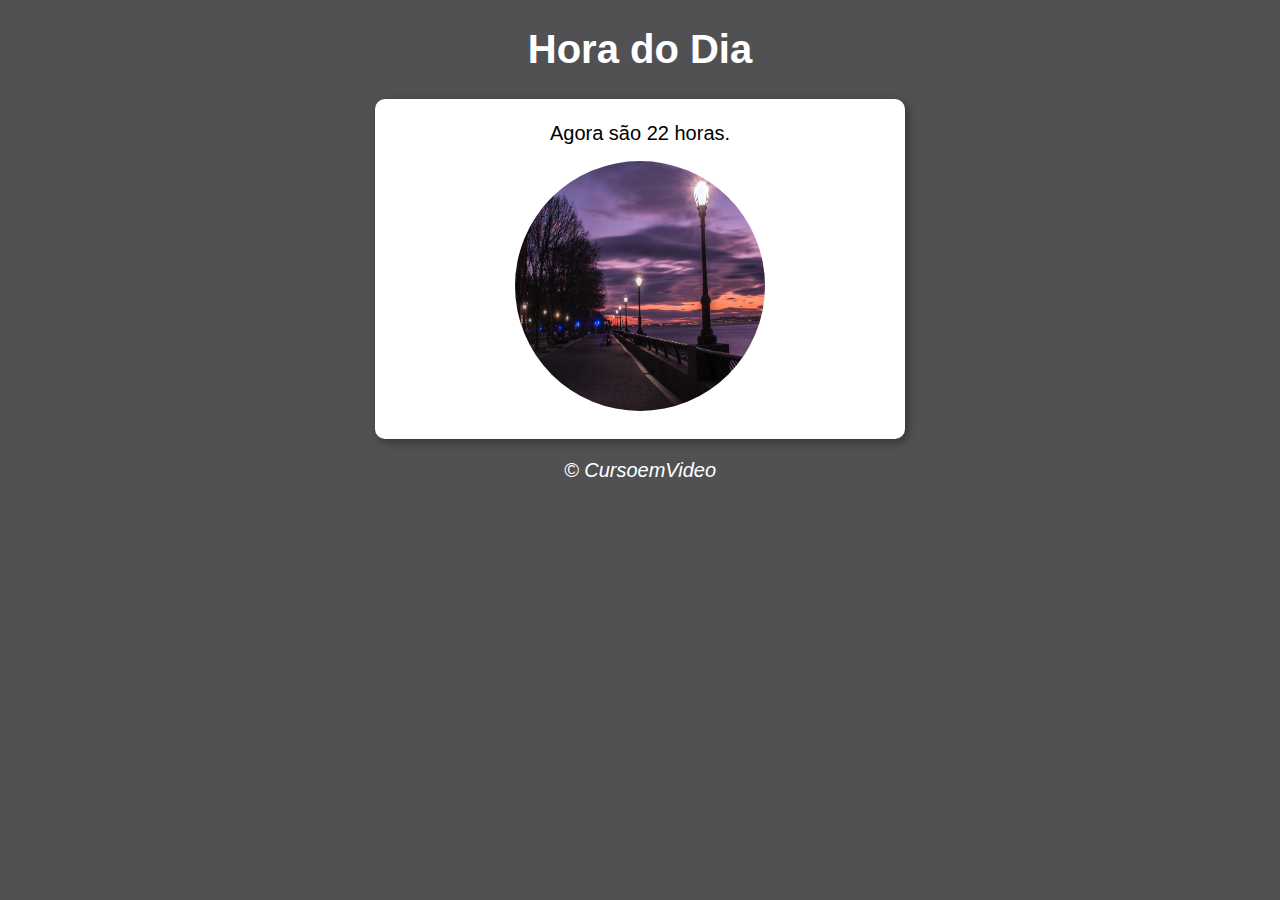
<file: aula13/ex01/index.html>
<!DOCTYPE html>
<html lang="pt-br">
<head>
    <meta charset="UTF-8">
    <meta name="viewport" content="width=device-width, initial-scale=1.0">
    <title>Hora do Dia</title>
    <link rel="stylesheet" href="estilo.css">
</head>
<body onload="carregar()">
    <header>
        <h1>Hora do Dia</h1>
    </header>
    <section>
        <div id="msg">
            Aqui vai aparecer a mensagem...
        </div>
        <div id="foto">
            <img id="imagem" src="./assets/images/fotodia.png" alt="foto">
        </div>
    </section>
    <footer>
        <p>&copy; CursoemVideo</p>
    </footer>
    <script src="script.js"></script>
</body>
</html>
</file>
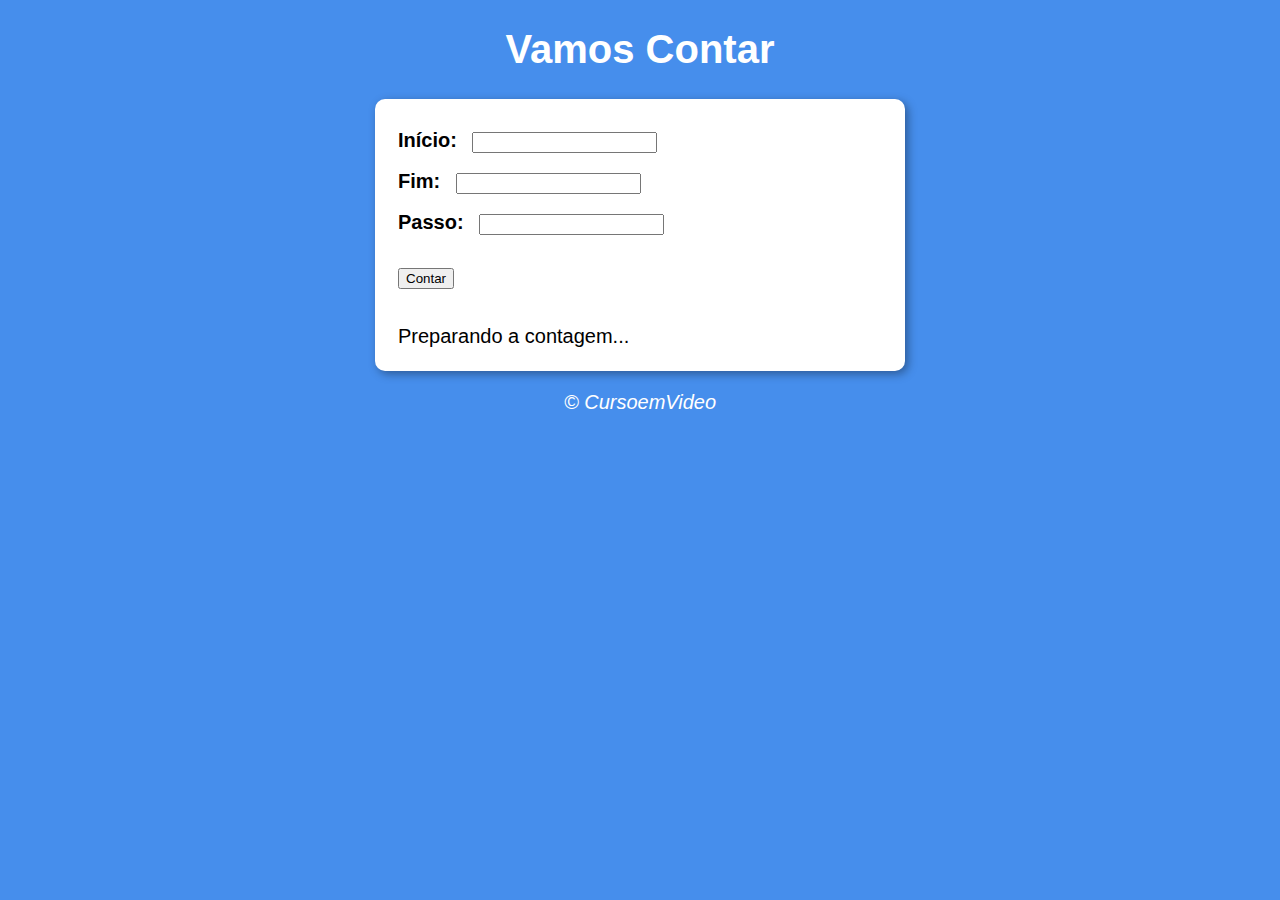
<file: aula14/ex 1/index.html>
<!DOCTYPE html>
<html lang="pt-br">
<head>
    <meta charset="UTF-8">
    <meta name="viewport" content="width=device-width, initial-scale=1.0">
    <title>Super Contador</title>
    <link rel="stylesheet" href="estilo.css">
</head>
<body>
    <header>
        <h1>Vamos Contar</h1>
    </header>
    <section>
        <div id="dados">
            <strong>Início:</strong> <input type="number" name="inicio" id="txti"><br>
            <strong>Fim:</strong> <input type="number" name="fim" id="txtf"><br>
            <strong>Passo:</strong> <input type="number" name="passo" id="txtp">
            <p><input type="button" value="Contar" onclick="contar()"></p>
        </div>
        <div id="res">
            Preparando a contagem...
        </div>
    </section>
    <footer>
        <p>&copy; CursoemVideo</p>
    </footer>
    <script src="script.js"></script>
</body>
</html>
</file>
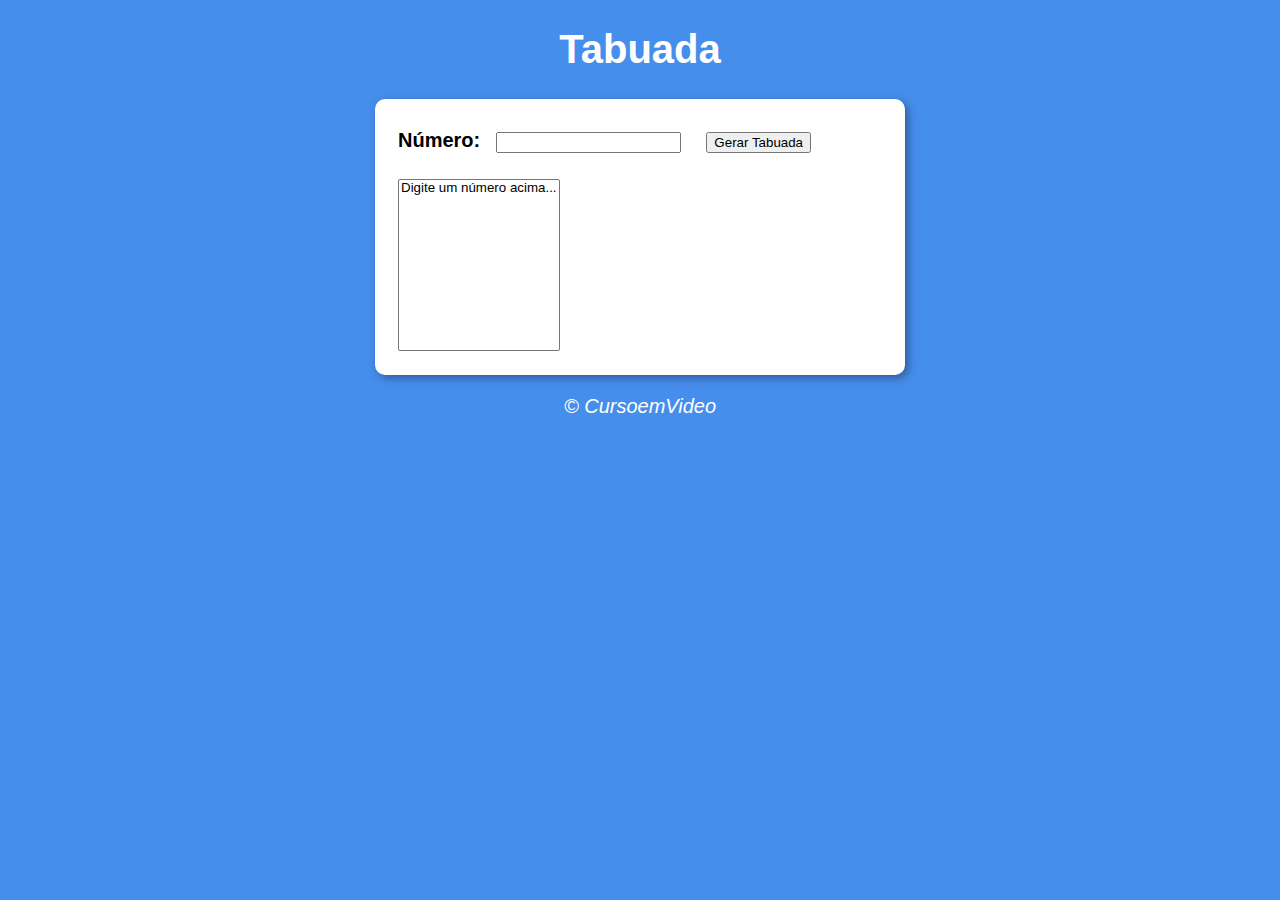
<file: aula14/ex 2/index.html>
<!DOCTYPE html>
<html lang="pt-br">
<head>
    <meta charset="UTF-8">
    <meta name="viewport" content="width=device-width, initial-scale=1.0">
    <title>Tabuada</title>
    <link rel="stylesheet" href="estilo.css">
</head>
<body>
    <header>
        <h1>Tabuada</h1>
    </header>
    <section>
        <div>
            <strong>Número:</strong> <input type="number" name="num" id="txtn">
            <input type="button" value="Gerar Tabuada" onclick="tabuada()">
        </div>
        <div>
           <select name="tabuada" id="seltab" size="10">
            <option>Digite um número acima...</option>
           </select> 
        </div>
    </section>
    <footer>
        <p>&copy; CursoemVideo</p>
    </footer>
    <script src="script.js"></script>
</body>
</html>
</file>
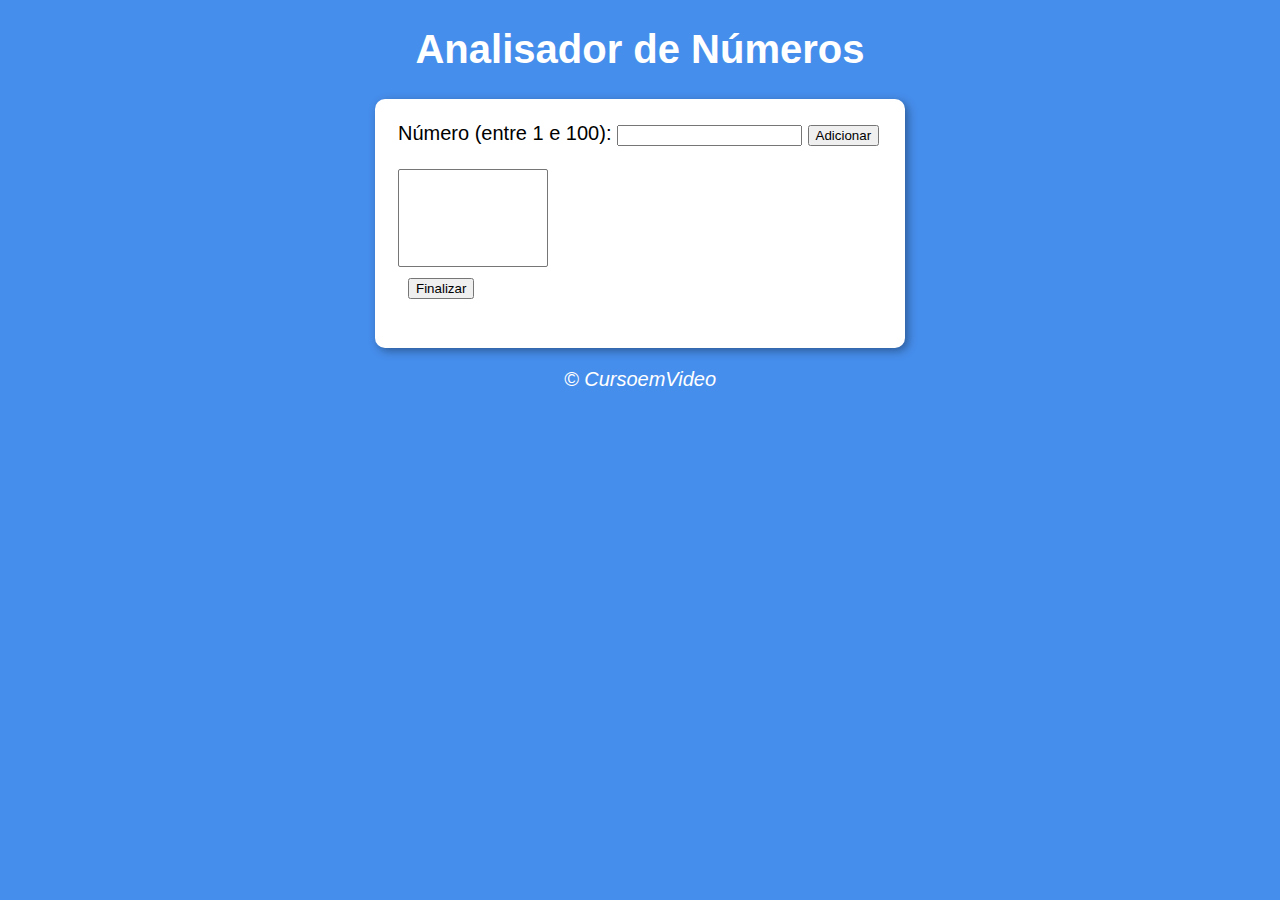
<file: aula17/ex 2/index.html>
<!DOCTYPE html>
<html lang="pt-br">
  <head>
    <meta charset="UTF-8" />
    <meta name="viewport" content="width=device-width, initial-scale=1.0" />
    <title>Analisador de Números</title>
    <link rel="stylesheet" href="estilo.css" />
  </head>
  <body>
    <header>
      <h1>Analisador de Números</h1>
    </header>
    <section>
      <div>
          <p>Número (entre 1 e 100): </p>
          <p><input type="number" name="fnum" id="fnum"></p>
          <p><input type="button" value="Adicionar" onclick="adicionar()"></p>
          <br><br><select name="flista" id="flista" size="6"></select>
          <br><input type="button" value="Finalizar">
      </div>
      <div id="res">
      </div>
    </section>
    <footer>
      <p>&copy; CursoemVideo</p>
    </footer>
    <script src="script.js"></script>
  </body>
</html>
</file>
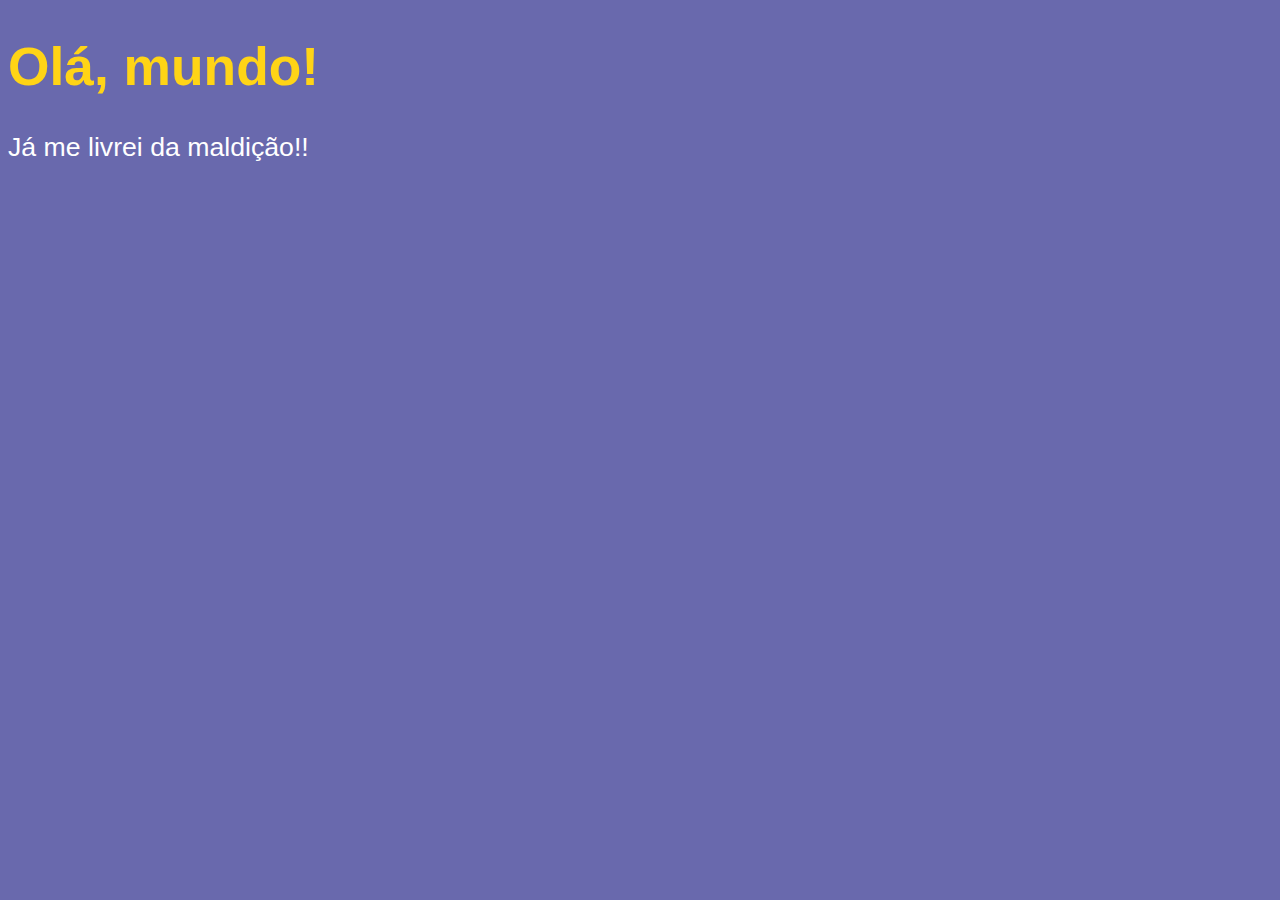
<file: aula06/ex003.html>
<!DOCTYPE html>
<html lang="en">
<head>
    <meta charset="UTF-8">
    <meta name="viewport" content="width=device-width, initial-scale=1.0">
    <title>Document</title>
    <style>
        body {
            background-color: rgb(105, 105, 173);
            color: white;
            font: normal 20pt Arial;
        }
        h1 {
            color: rgb(255, 212, 22);
        }
    </style>
</head>
<body>
    <h1>Olá, mundo!</h1>
    <p>Já me livrei da maldição!!</p>
    <script>
        var n1 = Number.parseInt(window.prompt('Digite um número: '));
        var n2 = Number.parseInt(window.prompt('Digite putro número: '));
        var s = n1 + n2;
        window.alert(`A soma entre ${n1} + ${n2} é igual a ${s}`)
    </script>
</body>
</html>
</file>
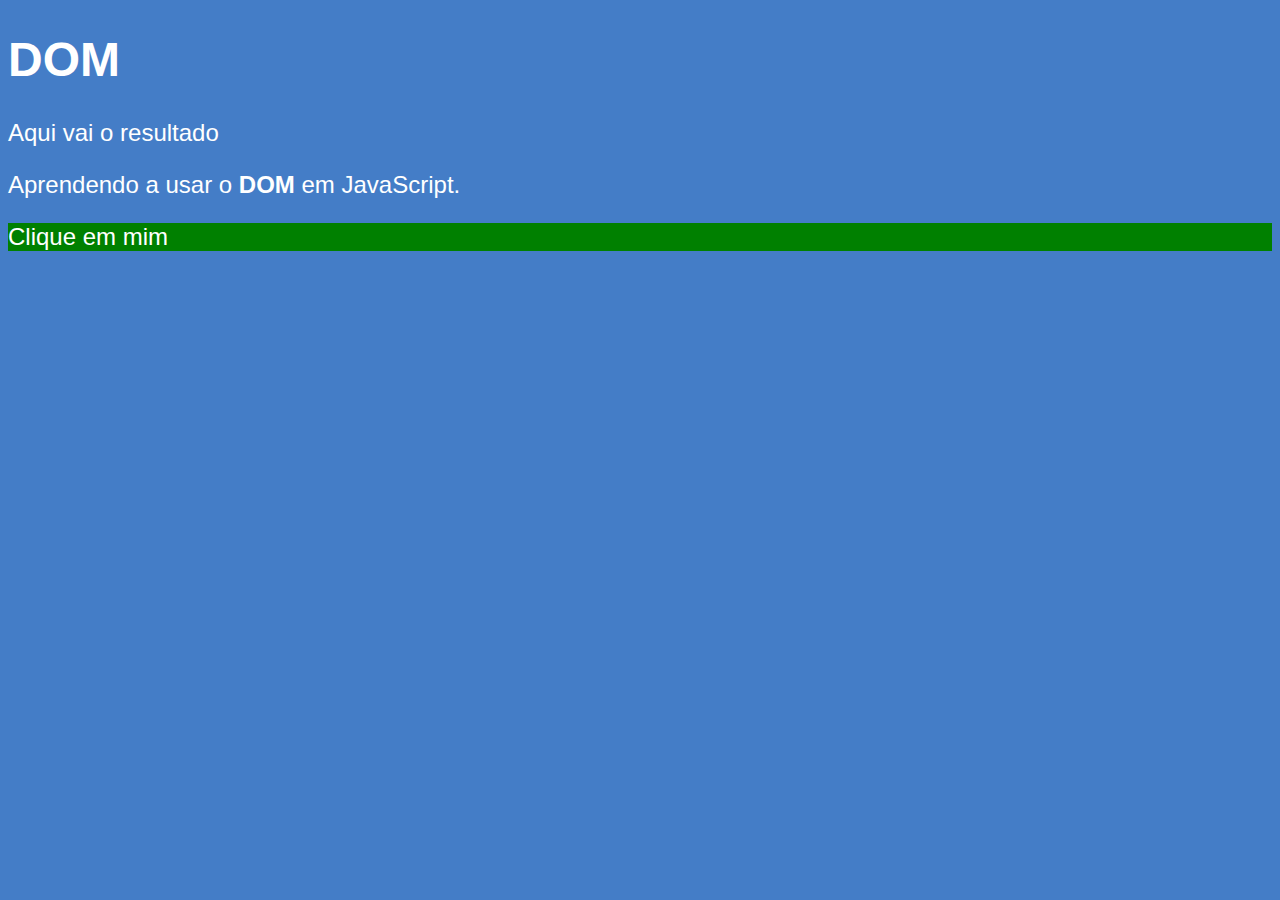
<file: aula09/ex005.html>
<!DOCTYPE html>
<html lang="pt-br">
<head>
    <meta charset="UTF-8">
    <meta name="viewport" content="width=device-width, initial-scale=1.0">
    <title>Primeiros passos com DOM</title>
    <style>
        body {
            background: rgb(68, 125, 199);
            color: white;
            font: normal 18pt Arial;
        }
    </style>
</head>
<body>
    <h1>DOM</h1>
    <p>Aqui vai o resultado</p>
    <p>Aprendendo a usar o <strong>DOM</strong> em JavaScript.</p>
    <div id="msg">Clique em mim</div>
    <script>
        var corpo = window.document.body
        var p1 = window.document.getElementsByTagName('p')[1];
        /*
        var d = window.document.getElementById('msg')
        d.style.background= 'green'
        d.innerText = 'Estou aguardando...'
        */
       var d = window.document.querySelector('div#msg')
       d.style.background = 'green'
    </script>
</body>
</html>
</file>
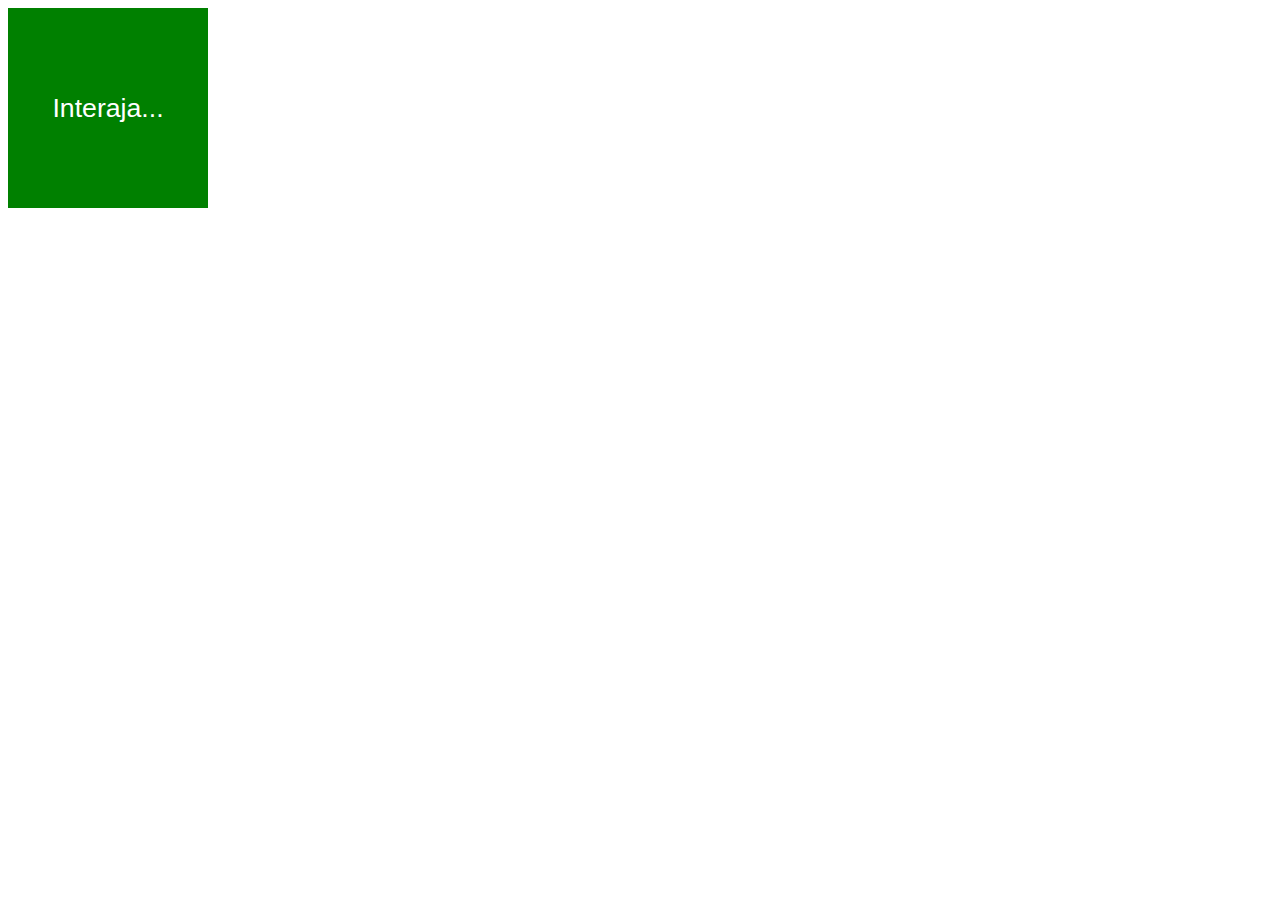
<file: aula10/ex006.html>
<!DOCTYPE html>
<html lang="pt-br">
<head>
    <meta charset="UTF-8">
    <meta name="viewport" content="width=device-width, initial-scale=1.0">
    <title>Eventos DOM</title>
    <style>
        div#area {
            font: normal 20pt Arial;
            background: green;
            color: white;
            width: 200px;
            height: 200px;
            line-height: 200px;
            text-align: center;
        }
    </style>
</head>
<body>
    <div id="area" onclick="clicar()" onmouseenter="entrar()" onmouseout="sair()">
        Interaja...
    </div>

    <script>
        var area = window.document.getElementById('area')
        area.addEventListener('click', clicar)
        area.addEventListener('mouseenter', entrar)
        area.addEventListener('mouseout', sair)

        function clicar() {
            area.innerText = 'Clicou!'
            area.style.background = 'red'
        }
        function entrar() {
            area.innerText = 'Entrou'
        }
        function sair() {
            area.innerText = 'Saiu'
        }
    </script>
</body>
</html>
</file>
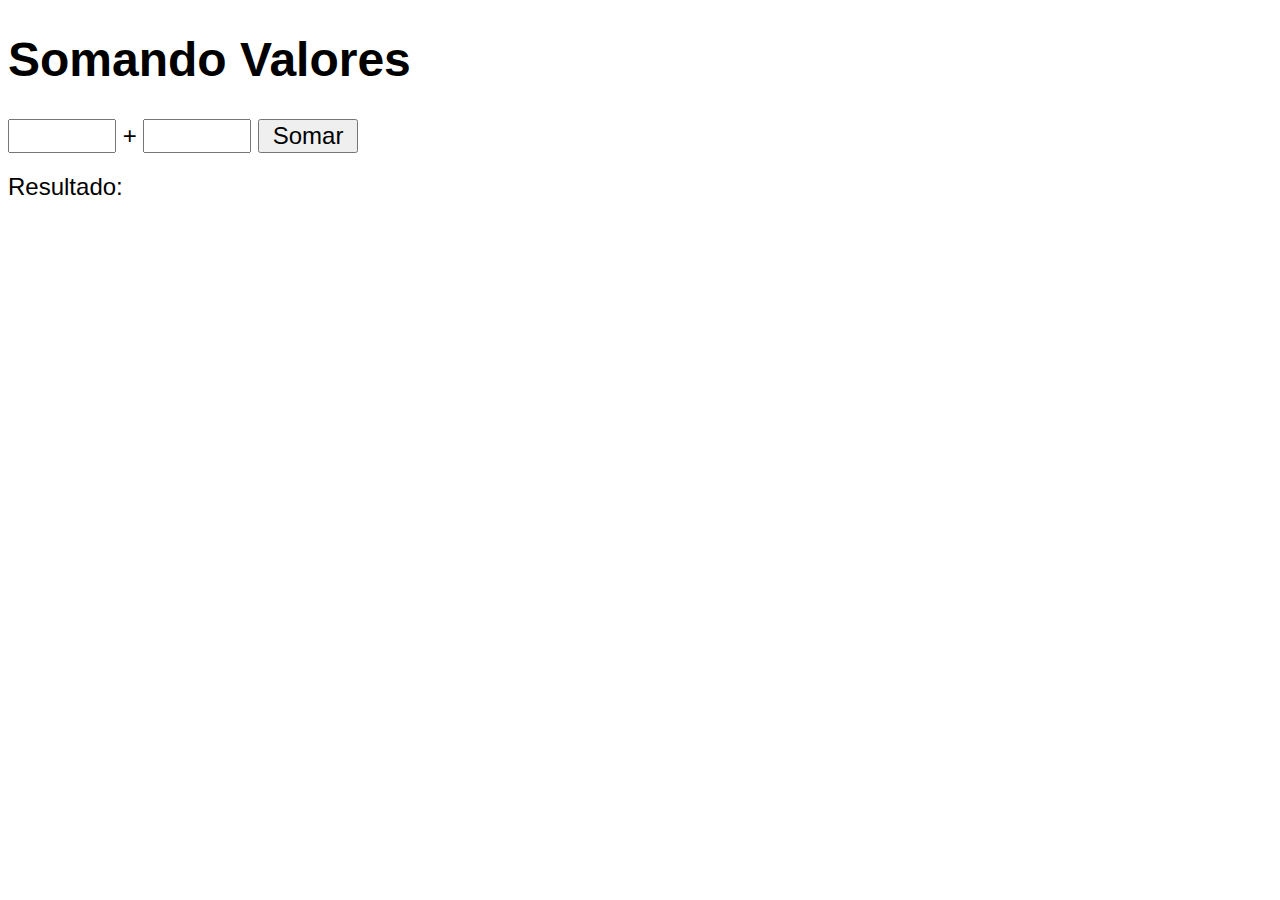
<file: aula10/ex007.html>
<!DOCTYPE html>
<html lang="pt-br">
<head>
    <meta charset="UTF-8">
    <meta name="viewport" content="width=device-width, initial-scale=1.0">
    <title>Somando Números</title>
    <style>
        body {
            font: normal 18pt Arial;
        }
        input {
            font: normal 18pt Arial;
            width: 100px
        }
        div#res {
            margin-top: 20px;
        }
    </style>
</head>
<body>
    <h1>Somando Valores</h1>
    <input type="number" name="txtn1" id="txtn1"> +
    <input type="number" name="txtn2" id="txtn2">
    <input type="button" value="Somar" onclick="somar()"> 
    <div id="res">Resultado: </div>
    <script>
        function somar () {
            var tn1 = window.document.getElementById('txtn1')
            var tn2 = window.document.getElementById('txtn2')
            var res = window.document.getElementById('res')
            var n1 = Number(tn1.value)
            var n2 = Number(tn2.value)
            var s = n1 + n2
            res.innerHTML = `A some entre ${n1} e ${n2} é igual a ${s}`
        }
    </script>
</body>
</html>
</file>
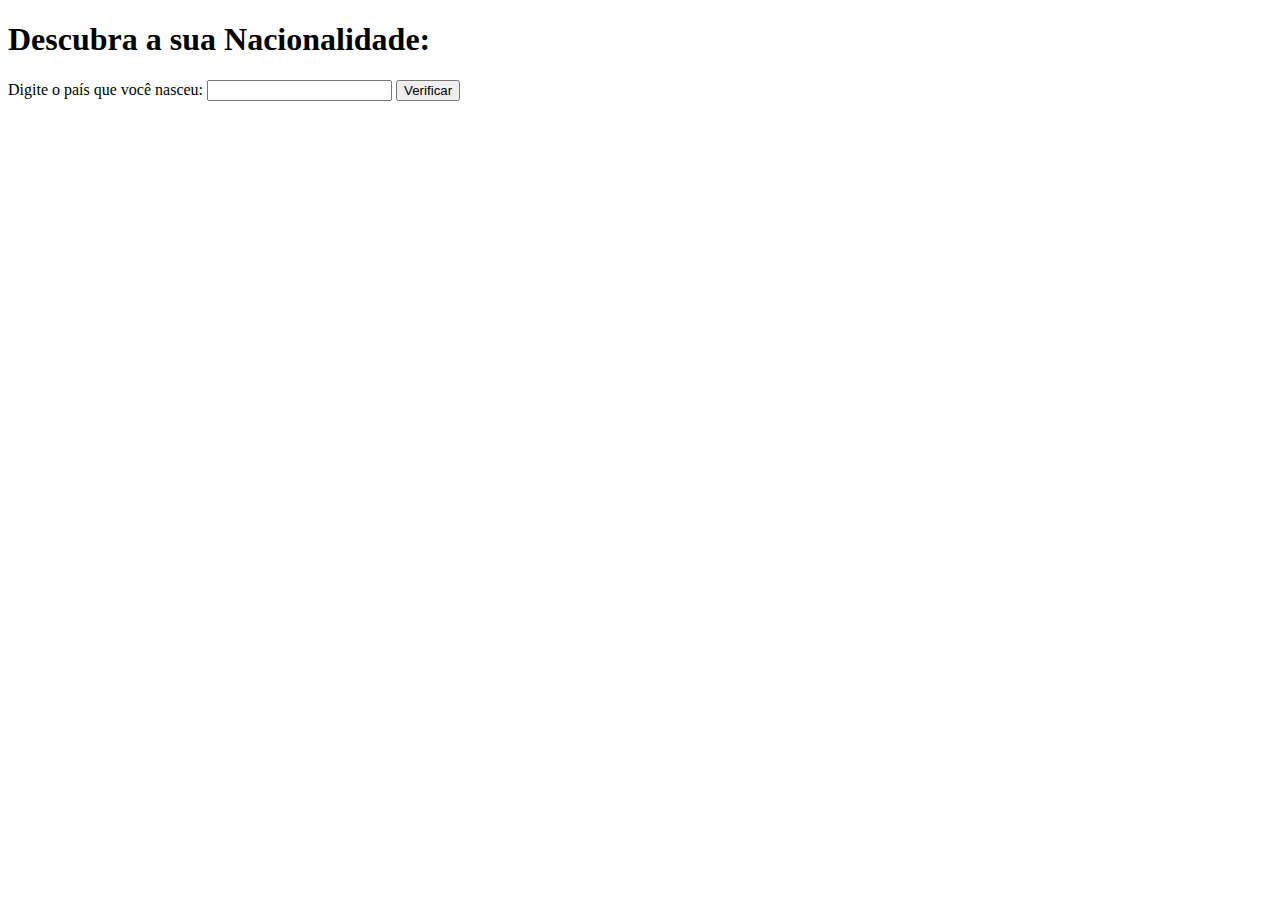
<file: aula11/desafio01.html>
<!DOCTYPE html>
<html lang="pt-br">
<head>
    <meta charset="UTF-8">
    <meta name="viewport" content="width=device-width, initial-scale=1.0">
    <title>Nacionalidade</title>
</head>
<body>
    <h1>Descubra a sua Nacionalidade:</h1>
    Digite o país que você nasceu: <input type="text" name="nasc" id="nasc">
    <input type="button" value="Verificar" onclick="calcular()">
    <div id="res"></div>
    <script>
        function calcular(){
            var paisc = window.document.getElementById('nasc')
            var res = window.document.getElementById('res')
            var pais = String(paisc.value)
            res.innerHTML = `<p> O país que você nasceu é: ${pais}`
                if (pais == 'Brasil') { 
                    res.innerHTML += `Você é Brasileiro`
                } else {
                    res.innerHTML += `Você é Estrangeiro`
                }
            }
    </script>
</file>
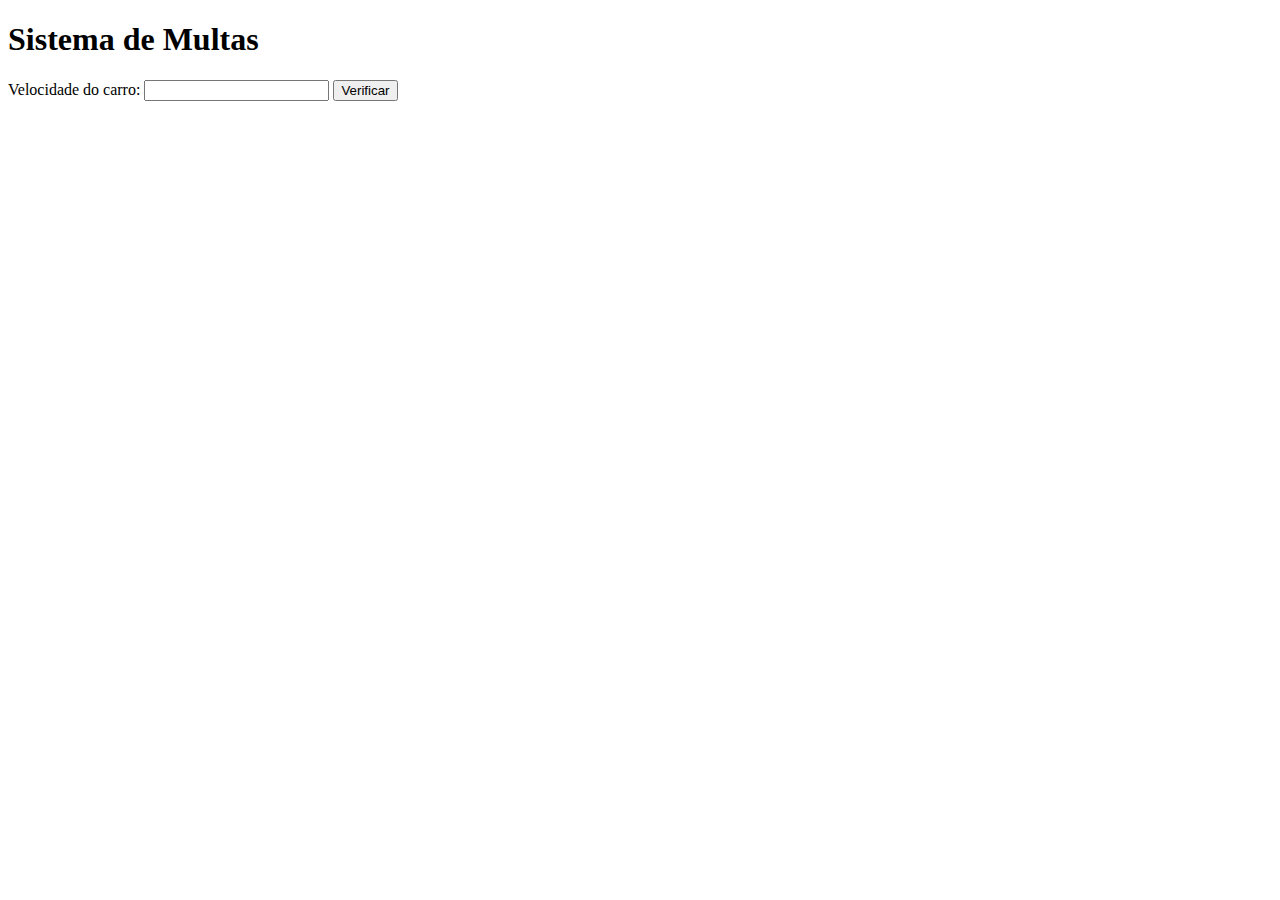
<file: aula11/ex010.html>
<!DOCTYPE html>
<html lang="pt-br">
  <head>
    <meta charset="UTF-8" />
    <meta name="viewport" content="width=device-width, initial-scale=1.0" />
    <title>DETRAN</title>
  </head>
  <body>
    <h1>Sistema de Multas</h1>
    Velocidade do carro: <input type="number" name="txtvel" id="txtvel" />
    <input type="button" value="Verificar" onclick="calcular()" />
    <div id="res"></div>
    <script>
      function calcular() {
        var txtv = window.document.getElementById("txtvel");
        var res = window.document.getElementById("res");
        var vel = Number(txtv.value);
        res.innerHTML = `<p> Sua velocidade atual é de ${vel}Km/h </p>`;
        if (vel > 60) {
          res.innerHTML += `Você está <strong>MULTADO</strong> por excesso de velocidade`;
        }
        res.innerHTML += `<p> Dirija sempre com cinto de segurança </p>`;
      }
    </script>
  </body>
</html>
</file>
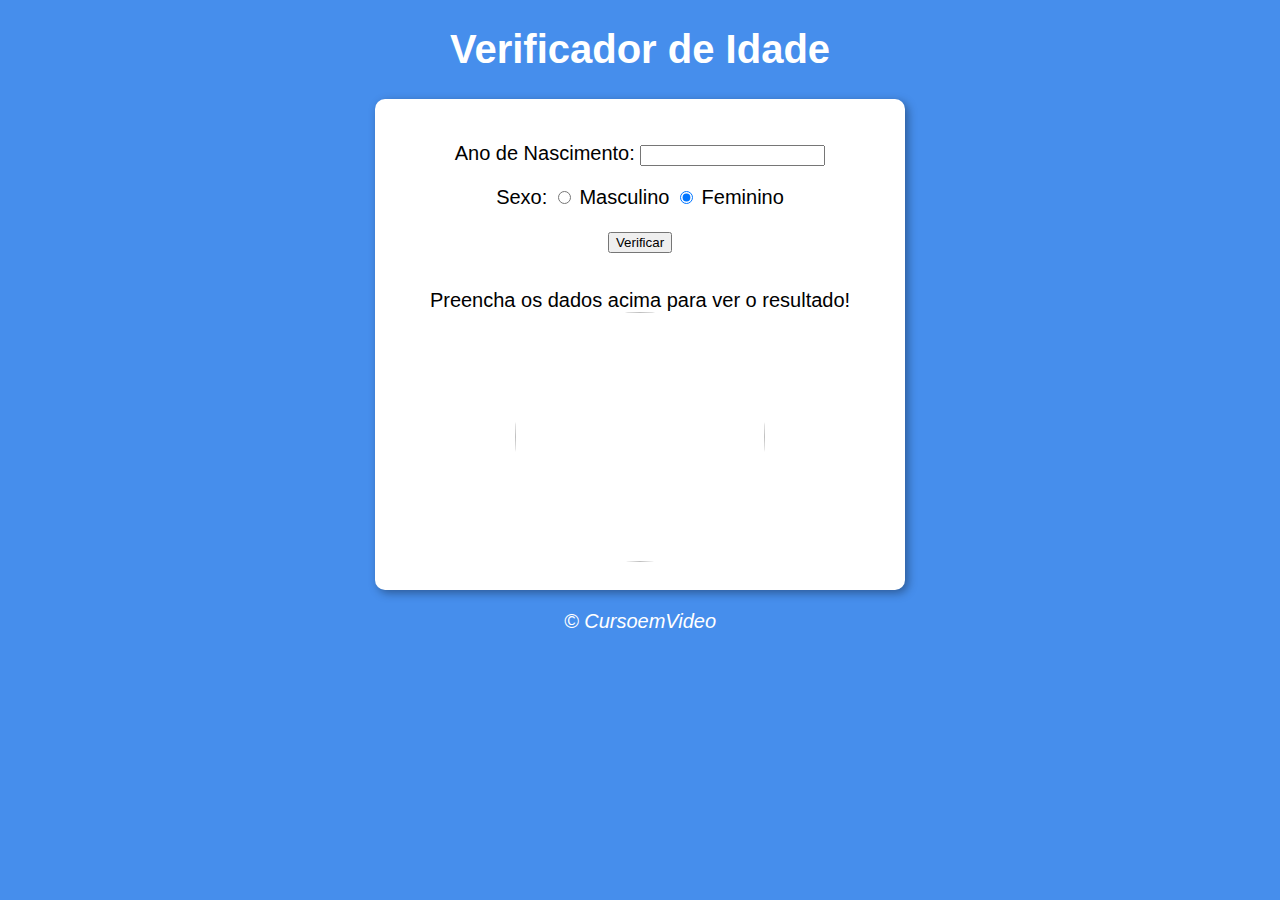
<file: aula13/ex02/index2.html>
<!DOCTYPE html>
<html lang="pt-br">
<head>
    <meta charset="UTF-8">
    <meta name="viewport" content="width=device-width, initial-scale=1.0">
    <title>Verificador de Idade</title>
    <link rel="stylesheet" href="estilo2.css">
</head>
<body onload="carregar()">
    <header>
        <h1>Verificador de Idade</h1>
    </header>
    <section>
        <div>
          <p>Ano de Nascimento:
            <input type="number" name="txtano" id="txtano" min="0">
          </p>
          <p>Sexo:
            <input type="radio" name="radsex" id="mas" checked>
            <label for="mas">Masculino</label>
            <input type="radio" name="radsex" id="fem" checked>
            <label for="fem">Feminino</label>
          </p>
          <p>
            <input type="button" value="Verificar" onclick="verificar()">
          </p>
        </div>
        <div id="res">
            Preencha os dados acima para ver o resultado!
            <img id='foto'>
        </div>
    </section>
    <footer>
        <p>&copy; CursoemVideo</p>
    </footer>
    <script src="script2.js"></script>
</body>
</html>
</file>
<file: aula13/ex01/estilo.css>
body {
    background: rgb(70, 142, 236);
    font: normal 15pt Arial;
}

header {
    color: white;
    text-align: center;
}

section {
    background: white;
    border-radius: 10px;
    padding: 15px;
    width: 500px;
    margin: auto;
    box-shadow: 3px 3px 10px rgba(0, 0, 0, 0.363);
}

section >  div > img {
    width: 250px;
    height: 250px;
    border-radius: 50%;
}

div {
    text-align: center;
    padding: 8px;
}

footer {
    color: white;
    text-align: center;
    font-style: italic;
}
</file>
<file: aula14/ex 1/estilo.css>
body {
    background: rgb(70, 142, 236);
    font: normal 15pt Arial;
}

header {
    color: white;
    text-align: center;
}

section {
    background: white;
    border-radius: 10px;
    padding: 15px;
    width: 500px;
    margin: auto;
    box-shadow: 3px 3px 10px rgba(0, 0, 0, 0.363);
}

div {
    text-align: left;
    padding: 8px;
}

div > input {
    margin: 10px;
}

footer {
    color: white;
    text-align: center;
    font-style: italic;
}
</file>
<file: aula14/ex 2/estilo.css>
body {
    background: rgb(70, 142, 236);
    font: normal 15pt Arial;
}

header {
    color: white;
    text-align: center;
}

section {
    background: white;
    border-radius: 10px;
    padding: 15px;
    width: 500px;
    margin: auto;
    box-shadow: 3px 3px 10px rgba(0, 0, 0, 0.363);
}

div {
    text-align: left;
    padding: 8px;
}

div > input {
    margin: 10px;
}

footer {
    color: white;
    text-align: center;
    font-style: italic;
}
</file>
<file: aula17/ex 2/estilo.css>
body {
    background: rgb(70, 142, 236);
    font: normal 15pt Arial;
}

header {
    color: white;
    text-align: center;
}

section {
    background: white;
    border-radius: 10px;
    padding: 15px;
    width: 500px;
    margin: auto;
    box-shadow: 3px 3px 10px rgba(0, 0, 0, 0.363);
}

section > div > p {
    display: inline;
}

select#flista {
    width: 150px;
}

div {
    text-align: left;
    padding: 8px;
}

div > input {
    margin: 10px;
}

footer {
    color: white;
    text-align: center;
    font-style: italic;
}
</file>
<file: aula13/ex02/estilo2.css>
body {
    background: rgb(70, 142, 236);
    font: normal 15pt Arial;
}

header {
    color: white;
    text-align: center;
}

section {
    background: white;
    border-radius: 10px;
    padding: 15px;
    width: 500px;
    margin: auto;
    box-shadow: 3px 3px 10px rgba(0, 0, 0, 0.363);
}

section >  div > img {
    width: 250px;
    height: 250px;
    border-radius: 50%;
}

div {
    text-align: center;
    padding: 8px;
}

footer {
    color: white;
    text-align: center;
    font-style: italic;
}
</file>
